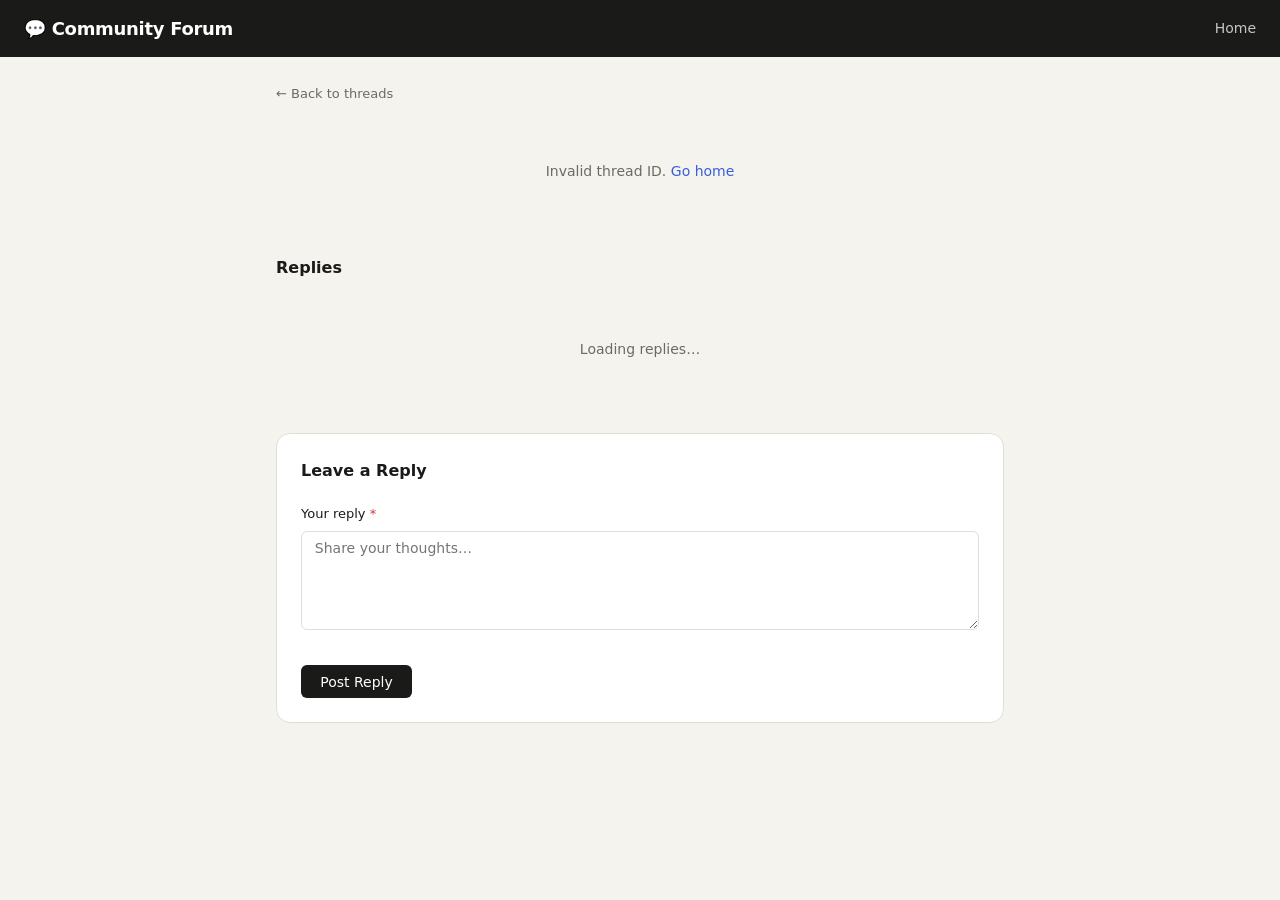
<file: src/main/webapp/thread.html>
<!DOCTYPE html>
<html lang="en">
<head>
    <meta charset="UTF-8">
    <meta name="viewport" content="width=device-width, initial-scale=1.0">
    <title>Thread — Community Forum</title>
    <link rel="stylesheet" href="css/style.css">
</head>
<body>

    <!-- ── Site Header ──────────────────────────────────────────── -->
    <header class="site-header">
        <h1>&#128172; Community Forum</h1>
        <nav>
            <a href="index.html">Home</a>
        </nav>
    </header>

    <!-- ── Main Content ─────────────────────────────────────────── -->
    <main class="container" style="max-width:760px">

        <!-- Back navigation -->
        <a href="index.html" class="back-link">&#8592; Back to threads</a>

        <!-- Thread title, body, metadata — injected by dom.js -->
        <div id="thread-header">
            <p class="loading-msg">Loading thread…</p>
        </div>

        <!-- ── Replies ──────────────────────────────────────────── -->
        <section class="section-gap">
            <h2 style="font-size:16px;font-weight:600;margin-bottom:1rem">
                Replies <span id="reply-count" class="text-muted text-sm"></span>
            </h2>

            <!-- Reply cards injected here by dom.js -->
            <div id="reply-list">
                <p class="loading-msg">Loading replies…</p>
            </div>
        </section>

        <!-- ── Reply Form ────────────────────────────────────────── -->
        <div class="form-card section-gap" id="reply-section">
            <h2>Leave a Reply</h2>

            <form id="reply-form" novalidate>

                <div class="field">
                    <label for="reply-body">Your reply <span style="color:var(--clr-error)">*</span></label>
                    <textarea id="reply-body" rows="5"
                              placeholder="Share your thoughts…"></textarea>
                    <div style="display:flex;justify-content:space-between;align-items:center">
                        <span class="error-msg" data-for="reply-body"></span>
                        <span class="text-muted text-sm" id="reply-counter"></span>
                    </div>
                </div>

                <button type="submit" class="btn btn-primary" id="reply-submit-btn">
                    Post Reply
                </button>

            </form>
        </div>

    </main>

    <!-- ── Scripts ──────────────────────────────────────────────── -->
    <script src="js/validation.js"></script>
    <script src="js/api.js"></script>
    <script src="js/dom.js"></script>

    <script>
    /**
     * thread.js — inline page controller for thread.html
     *
     * Loads a single thread + its replies, and handles submitting a new reply.
     * Module coverage: Module 2 (events, DOM), Module 3 (JSON)
     */
    (function () {
        'use strict';

        const { ThreadAPI, ReplyAPI } = window.ForumAPI;
        const V   = window.ForumValidation;
        const DOM = window.ForumDOM;

        // Read thread id from URL: thread.html?id=5
        const threadId = parseInt(DOM.getQueryParam('id'));

        // ── Initialise ────────────────────────────────────────────────────
        async function init() {
            if (!threadId || isNaN(threadId)) {
                document.getElementById('thread-header').innerHTML =
                    '<p class="empty-msg">Invalid thread ID. <a href="index.html">Go home</a></p>';
                return;
            }

            await loadThread();
            setupReplyForm();
        }

        // ── Load Thread + Replies ─────────────────────────────────────────
        async function loadThread() {
            try {
                const data = await ThreadAPI.get(threadId);

                DOM.renderThreadDetail(data.thread);
                DOM.renderReplies(data.posts || []);

                // Update reply count label
                const countEl = document.getElementById('reply-count');
                if (countEl) {
                    const n = (data.posts || []).length;
                    countEl.textContent = `(${n})`;
                }

            } catch (err) {
                document.getElementById('thread-header').innerHTML =
                    `<p class="empty-msg">Could not load thread: ${err.message}</p>`;
                DOM.showToast('Failed to load thread.', 'error');
            }
        }

        // ── Reply Form ────────────────────────────────────────────────────
        function setupReplyForm() {
            V.attachCharCounter('reply-body', 2000, 'reply-counter');

            // Map 'reply' rule key → textarea id
            V.attachValidation(
                'reply-form',
                { reply: 'reply-body' },
                handleReplySubmit
            );
        }

        async function handleReplySubmit(data, form) {
            const submitBtn = document.getElementById('reply-submit-btn');
            submitBtn.disabled = true;
            submitBtn.textContent = 'Posting…';

            try {
                const created = await ReplyAPI.create({
                    threadId: threadId,
                    userId:   1,          // hardcoded — no auth in this demo
                    body:     data.reply
                });

                // Append reply without page reload
                DOM.appendReplyCard(created);
                DOM.showToast('Reply posted!', 'success');

                // Update reply count
                const countEl = document.getElementById('reply-count');
                if (countEl) {
                    const current = parseInt(countEl.textContent.replace(/\D/g, '')) || 0;
                    countEl.textContent = `(${current + 1})`;
                }

                // Scroll new reply into view
                const replyList = document.getElementById('reply-list');
                if (replyList && replyList.lastElementChild) {
                    replyList.lastElementChild.scrollIntoView({ behavior: 'smooth' });
                }

                form.reset();

            } catch (err) {
                DOM.showToast('Error posting reply: ' + err.message, 'error');
            } finally {
                submitBtn.disabled = false;
                submitBtn.textContent = 'Post Reply';
            }
        }

        // ── Boot ──────────────────────────────────────────────────────────
        document.addEventListener('DOMContentLoaded', init);

    })();
    </script>

</body>
</html>
</file>
<file: src/main/webapp/css/style.css>
/* ================================================================
   Forum Application — style.css
   Module coverage: Module 1 (CSS3, responsive layout)
   ================================================================ */

/* ── Reset & Base ──────────────────────────────────────────────── */
*, *::before, *::after {
    box-sizing: border-box;
    margin: 0;
    padding: 0;
}

:root {
    --clr-bg:       #f4f3ee;
    --clr-surface:  #ffffff;
    --clr-border:   #e0dfd6;
    --clr-primary:  #1a1a18;
    --clr-accent:   #3a5fd9;
    --clr-accent-h: #2b4cb8;
    --clr-muted:    #6b6b65;
    --clr-error:    #c93232;
    --clr-success:  #2a7d4f;
    --clr-badge-bg: #e8f0fe;
    --clr-badge-tx: #2b4cb8;

    --radius-sm:  6px;
    --radius-md:  10px;
    --radius-lg:  14px;
    --shadow-sm:  0 1px 3px rgba(0,0,0,.06), 0 1px 2px rgba(0,0,0,.04);
    --shadow-md:  0 4px 12px rgba(0,0,0,.08);
    --font-body:  'Segoe UI', system-ui, -apple-system, sans-serif;
    --font-mono:  'Cascadia Code', 'Fira Mono', monospace;
}

body {
    font-family: var(--font-body);
    background: var(--clr-bg);
    color: var(--clr-primary);
    line-height: 1.65;
    font-size: 15px;
}

a {
    color: var(--clr-accent);
    text-decoration: none;
}
a:hover { text-decoration: underline; }

/* ── Site Header ───────────────────────────────────────────────── */
.site-header {
    background: var(--clr-primary);
    color: #fff;
    padding: .85rem 1.5rem;
    display: flex;
    align-items: center;
    justify-content: space-between;
    gap: 1rem;
    position: sticky;
    top: 0;
    z-index: 100;
}

.site-header h1 {
    font-size: 18px;
    font-weight: 600;
    letter-spacing: -.3px;
}

.site-header nav a {
    color: rgba(255,255,255,.75);
    font-size: 14px;
    margin-left: 1.25rem;
    transition: color .15s;
}
.site-header nav a:hover { color: #fff; text-decoration: none; }

/* ── Layout ────────────────────────────────────────────────────── */
.container {
    max-width: 900px;
    margin: 0 auto;
    padding: 1.5rem 1rem;
}

.page-layout {
    display: grid;
    grid-template-columns: 220px 1fr;
    gap: 1.5rem;
    align-items: start;
}

@media (max-width: 680px) {
    .page-layout {
        grid-template-columns: 1fr;
    }
}

/* ── Sidebar — Category List ────────────────────────────────────── */
.sidebar {
    background: var(--clr-surface);
    border: 1px solid var(--clr-border);
    border-radius: var(--radius-lg);
    padding: 1rem;
    position: sticky;
    top: 70px;
}

.sidebar h2 {
    font-size: 13px;
    font-weight: 600;
    text-transform: uppercase;
    letter-spacing: .06em;
    color: var(--clr-muted);
    margin-bottom: .75rem;
}

.category-list {
    list-style: none;
}

.category-list li a {
    display: flex;
    align-items: center;
    gap: .5rem;
    padding: .45rem .6rem;
    border-radius: var(--radius-sm);
    font-size: 14px;
    color: var(--clr-primary);
    transition: background .12s;
}

.category-list li a:hover {
    background: var(--clr-bg);
    text-decoration: none;
}

.category-list li a.active {
    background: var(--clr-badge-bg);
    color: var(--clr-accent);
    font-weight: 500;
}

.cat-dot {
    width: 8px;
    height: 8px;
    border-radius: 50%;
    background: var(--clr-accent);
    flex-shrink: 0;
}

/* ── Thread List ────────────────────────────────────────────────── */
.thread-list-header {
    display: flex;
    align-items: center;
    justify-content: space-between;
    margin-bottom: 1rem;
}

.thread-list-header h2 {
    font-size: 18px;
    font-weight: 600;
}

#thread-list {
    display: grid;
    gap: .6rem;
}

.thread-card {
    background: var(--clr-surface);
    border: 1px solid var(--clr-border);
    border-radius: var(--radius-lg);
    padding: 1rem 1.25rem;
    transition: box-shadow .15s, border-color .15s;
    cursor: pointer;
}

.thread-card:hover {
    box-shadow: var(--shadow-sm);
    border-color: #c8c7be;
}

.thread-card h3 {
    font-size: 15px;
    font-weight: 600;
    margin-bottom: .3rem;
    color: var(--clr-primary);
}

.thread-card h3 a { color: inherit; }
.thread-card h3 a:hover { color: var(--clr-accent); text-decoration: none; }

.thread-meta {
    font-size: 12px;
    color: var(--clr-muted);
    display: flex;
    gap: 1rem;
    flex-wrap: wrap;
}

.badge {
    display: inline-block;
    background: var(--clr-badge-bg);
    color: var(--clr-badge-tx);
    font-size: 11px;
    font-weight: 500;
    padding: 2px 8px;
    border-radius: 20px;
}

/* ── Reply List ─────────────────────────────────────────────────── */
.reply-card {
    background: var(--clr-surface);
    border: 1px solid var(--clr-border);
    border-radius: var(--radius-md);
    padding: .9rem 1.1rem;
    margin-bottom: .6rem;
}

.reply-card .reply-author {
    font-size: 13px;
    font-weight: 600;
    margin-bottom: .4rem;
}

.reply-card .reply-body {
    font-size: 14px;
    line-height: 1.6;
}

.reply-card .reply-time {
    font-size: 11px;
    color: var(--clr-muted);
    margin-top: .4rem;
}

/* ── Forms ──────────────────────────────────────────────────────── */
.form-card {
    background: var(--clr-surface);
    border: 1px solid var(--clr-border);
    border-radius: var(--radius-lg);
    padding: 1.5rem;
    margin-top: 2rem;
}

.form-card h2 {
    font-size: 16px;
    font-weight: 600;
    margin-bottom: 1.2rem;
}

.field {
    display: flex;
    flex-direction: column;
    gap: .35rem;
    margin-bottom: 1rem;
}

label {
    font-size: 13px;
    font-weight: 500;
    color: var(--clr-primary);
}

input[type="text"],
input[type="email"],
textarea,
select {
    width: 100%;
    border: 1.5px solid var(--clr-border);
    border-radius: var(--radius-sm);
    padding: .55rem .8rem;
    font-size: 14px;
    font-family: inherit;
    background: var(--clr-surface);
    color: var(--clr-primary);
    transition: border-color .15s, box-shadow .15s;
}

input[type="text"]:focus,
input[type="email"]:focus,
textarea:focus,
select:focus {
    outline: none;
    border-color: var(--clr-accent);
    box-shadow: 0 0 0 3px rgba(58,95,217,.12);
}

input.invalid,
textarea.invalid {
    border-color: var(--clr-error);
    box-shadow: 0 0 0 3px rgba(201,50,50,.1);
}

.error-msg {
    font-size: 12px;
    color: var(--clr-error);
    min-height: 1.1em;
}

textarea { resize: vertical; }

/* ── Buttons ────────────────────────────────────────────────────── */
.btn {
    display: inline-flex;
    align-items: center;
    gap: .4rem;
    padding: .55rem 1.2rem;
    border-radius: var(--radius-sm);
    font-size: 14px;
    font-weight: 500;
    font-family: inherit;
    cursor: pointer;
    border: none;
    transition: background .15s, transform .1s;
}

.btn:active { transform: scale(.98); }

.btn-primary {
    background: var(--clr-primary);
    color: #fff;
}
.btn-primary:hover { background: #333; }

.btn-secondary {
    background: transparent;
    color: var(--clr-primary);
    border: 1.5px solid var(--clr-border);
}
.btn-secondary:hover { background: var(--clr-bg); }

.btn-new {
    background: var(--clr-accent);
    color: #fff;
    font-size: 13px;
    padding: .45rem 1rem;
}
.btn-new:hover { background: var(--clr-accent-h); }

/* ── Status / Toast ─────────────────────────────────────────────── */
.toast {
    position: fixed;
    bottom: 1.5rem;
    right: 1.5rem;
    padding: .65rem 1.2rem;
    border-radius: var(--radius-sm);
    font-size: 14px;
    font-weight: 500;
    box-shadow: var(--shadow-md);
    z-index: 999;
    opacity: 0;
    transform: translateY(8px);
    transition: opacity .2s, transform .2s;
    pointer-events: none;
}
.toast.show { opacity: 1; transform: translateY(0); }
.toast.success { background: var(--clr-success); color: #fff; }
.toast.error   { background: var(--clr-error);   color: #fff; }

/* ── Loading / Empty States ─────────────────────────────────────── */
.loading-msg, .empty-msg {
    text-align: center;
    color: var(--clr-muted);
    padding: 2.5rem 1rem;
    font-size: 14px;
}

/* ── Thread Detail Page ─────────────────────────────────────────── */
.thread-detail-header {
    background: var(--clr-surface);
    border: 1px solid var(--clr-border);
    border-radius: var(--radius-lg);
    padding: 1.25rem 1.5rem;
    margin-bottom: 1.25rem;
}

.thread-detail-header h1 {
    font-size: 20px;
    font-weight: 700;
    line-height: 1.35;
    margin-bottom: .5rem;
}

.thread-detail-body {
    font-size: 15px;
    line-height: 1.7;
    margin: .8rem 0;
}

.back-link {
    display: inline-flex;
    align-items: center;
    gap: .3rem;
    font-size: 13px;
    color: var(--clr-muted);
    margin-bottom: 1rem;
}
.back-link:hover { color: var(--clr-primary); text-decoration: none; }

/* ── Utility ────────────────────────────────────────────────────── */
.text-muted  { color: var(--clr-muted); }
.text-sm     { font-size: 13px; }
.mt-1        { margin-top: .5rem; }
.mb-1        { margin-bottom: .5rem; }
.section-gap { margin-top: 2rem; }

/* ── Print ──────────────────────────────────────────────────────── */
@media print {
    .site-header, .sidebar, .form-card, .btn { display: none; }
    .container { max-width: 100%; }
}
</file>
